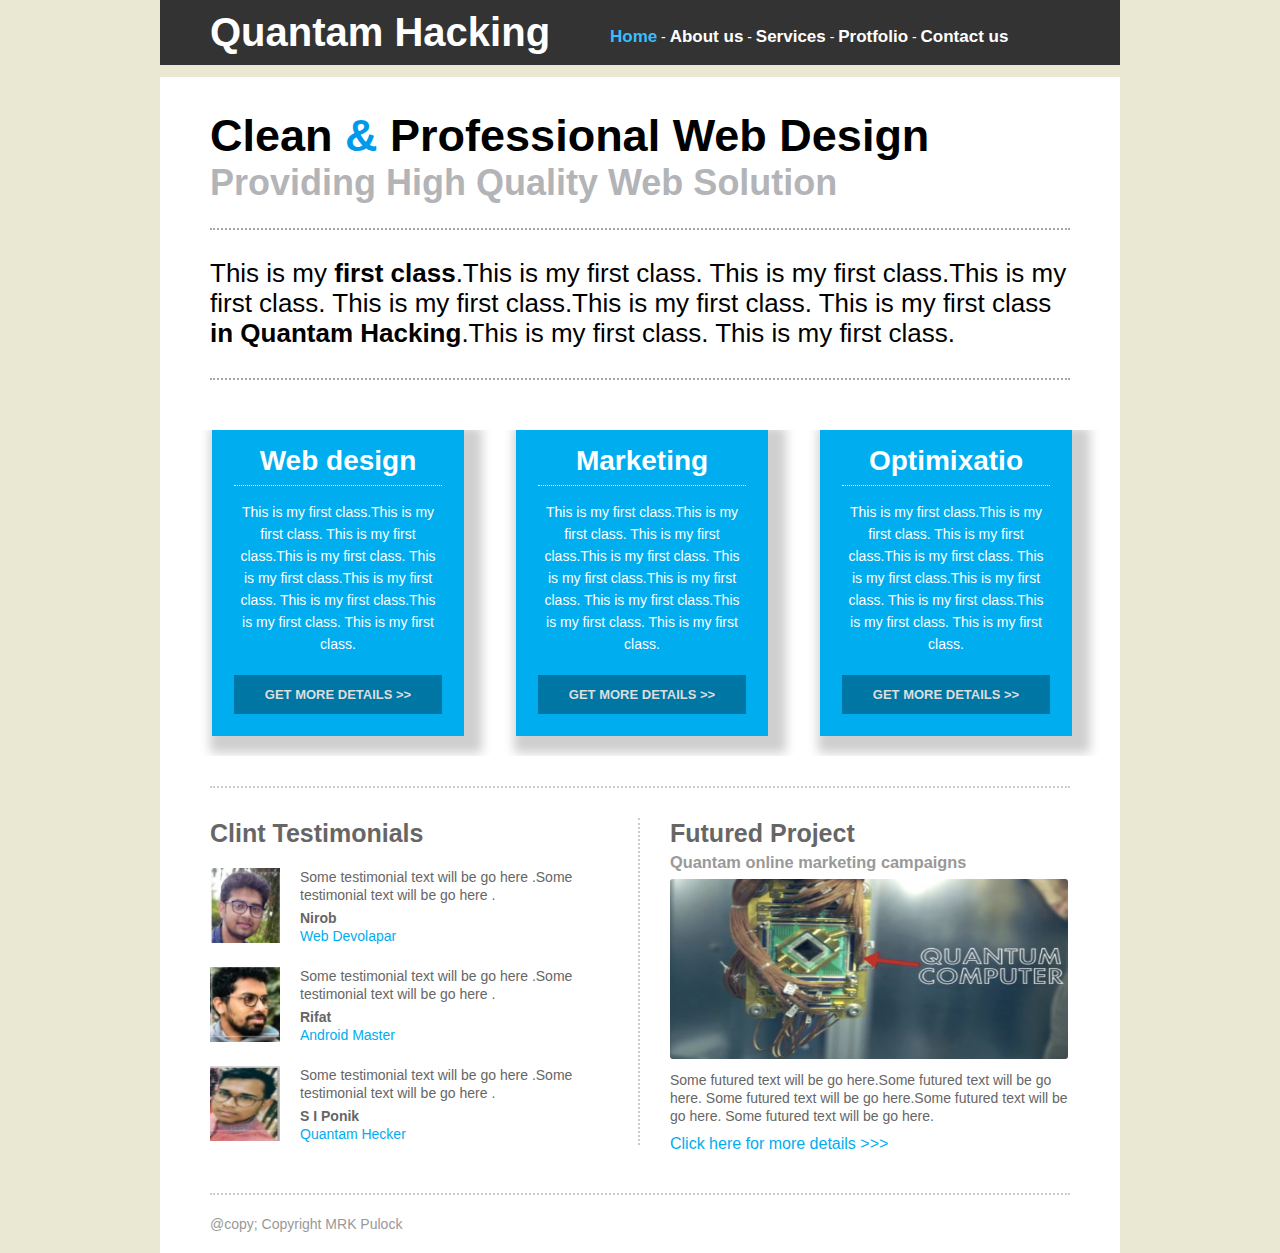
<file: Professional Web Design/index.html>
<!DOCTYPE html>
<html>
<head>
<title>Quantam Hacking</title>
<link rel = "stylesheet" href = "style.css">
</head>

<body>
 <div class= "headersection clear">
	<div class = "header template clear">
		<div class = "headerleft clear">
			<h2>Quantam Hacking</h2>
		</div>
		<div class = "headerright clear">
			<a href = "#" id="active">Home</a> -
			<a href = "#">About us</a> -
			<a href = "#">Services</a> -
			<a href = "#">Protfolio</a> -
			<a href = "#">Contact us</a>
		</div>
	</div>
 </div>
 
 <div class="mainsection template clear">
   <div class="slogansection clear">
		<h2>Clean<span style="color:#009AEC"> & </span>Professional Web Design</h2>
		<h3>Providing High Quality Web Solution</h3>
   </div>
   <div class="description clear">
		<p>
			This is my <strong>first class</strong>.This is my first class.
			This is my first class.This is my first class.
			This is my first class.This is my first class.
			This is my first class <strong>in Quantam Hacking</strong>.This is my first class.
			This is my first class.
		</p>
   </div>
   <div class="contensection clear">
		<div class = "servic">
			<h2>Web design</h2>
			<p>
			This is my first class.This is my first class.
			This is my first class.This is my first class.
			This is my first class.This is my first class.
			This is my first class.This is my first class.
			This is my first class.
		  </p>
			<div class="redmode clear">
				<a href="">Get More details >></a>
			</div>
		</div>
		
		<div class = "servic">
			<h2>Marketing</h2>
			<p>
			This is my first class.This is my first class.
			This is my first class.This is my first class.
			This is my first class.This is my first class.
			This is my first class.This is my first class.
			This is my first class.
		</p>
			<div class="redmode clear">
				<a href="">Get More details >></a>
			</div>
		</div>
		
		<div class = "servic">
			<h2>Optimixatio</h2>
			<p>
			This is my first class.This is my first class.
			This is my first class.This is my first class.
			This is my first class.This is my first class.
			This is my first class.This is my first class.
			This is my first class.
		</p>
			<div class="redmode clear">
				<a href="">Get More details >></a>
			</div>
		</div>
   </div>
   <div class="mainbottom clear">
		<div class= "clientsection clear">
			<h2>Clint Testimonials</h2>
			<div class="testimonial clear">
				<div class="clintimage clear">
					<img src="img/nirob2.jpg" alt="Clint"/> 
				</div>
				<div class="clintdata clear">
					<p>
						
						Some testimonial text will be go here .Some testimonial text will be go here .
					</p>
					<p class="clientname clear">Nirob</p>
					<a href="#">Web Devolapar</a>
				</div>
			</div>
			
			<div class="testimonial clear">
				<div class="clintimage clear">
					<img src="img/rifat2.jpg" alt="Clint"/> 
				</div>
				<div class="clintdata clear">
					<p>
						
						Some testimonial text will be go here .Some testimonial text will be go here .
					</p>
					<p class="clientname clear">Rifat</p>
					<a href="#">Android Master</a>
				</div>
			</div>
			
			<div class="testimonial clear">
				<div class="clintimage clear">
					<img src="img/ponik2.jpg" alt="Clint"/> 
				</div>
				<div class="clintdata clear">
					<p>
		
						Some testimonial text will be go here .Some testimonial text will be go here .
					</p>
					<p class="clientname clear">S I Ponik</p>
					<a href="#">Quantam Hecker</a>
				</div>
			</div>
			
		</div>
		<div class= "projectsection clear">
			<h2>Futured Project</h2>
			<h3>Quantam online marketing campaigns</h3>
			<img src="img/qc.jpg" alt="Futured image"/>
			<p>
			Some futured text will be go here.Some futured text will be go here.
			Some futured text will be go here.Some futured text will be go here.
			Some futured text will be go here.
			</p>
			<p><a href="#"><a/>Click here for more details >>><p/>
			
		</div>
   </div>
 </div>
 
  <div class="fottersection template clear">
  <p>@copy; Copyright MRK Pulock</p>
  </div>
</body>

</html>
</file>
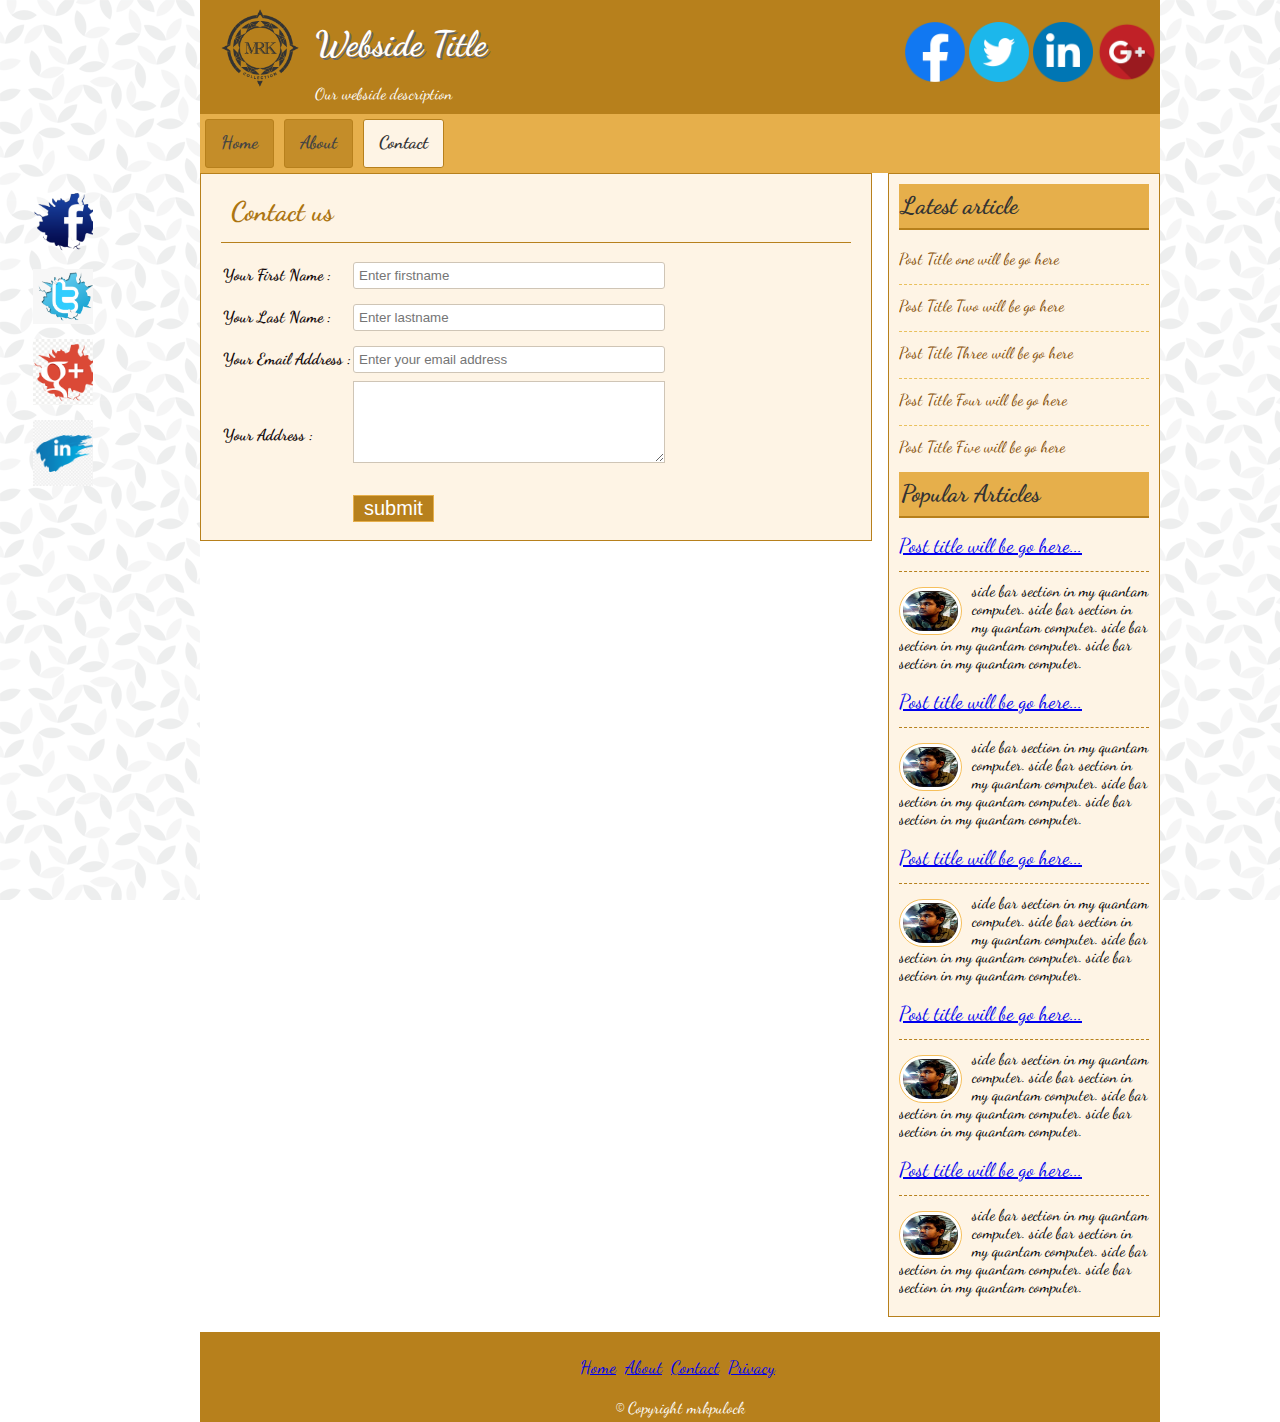
<file: First Blog Side Design/contact.html>
<!DOCTYPE html>
<html>
<head>
 <title>Quamrantam Computer Webside</title>
	
	<link rel = "Stylesheet" href = "Q_C_Style.css">

 </head>

<body>
<div class = "Headersection templete clear">
  <div class="logo clear">
	  <img src="image/mrkp.png" alt="Logo"/>
	  <h2>Webside Title</h2>
	  <p>Our webside description</p>
  </div>
  <div class="social clear">
	  <a href="http://www.facebook.com"><img src="image/social/fb.png" alt="Facebook"/></a>
	  <a href="http://www.twitter.com"><img src="image/social/twitter.png" alt="Twitter"/></a>
	  <a href="http://www.linkedin.com"><img src="image/social/linkedin.png" alt="LinkedIn"/></a>
	  <a href="http://www.googlePlus.com"><img src="image/social/google+.png" alt="GooglePlus"/></a>
  </div>
</div>
<div class = "navsection templete clear"> 
	 <ul>
		<li><a  href="Quantam_Computer.html">Home</a></li>
		<li><a href="About.html">About</a></li>
		<li><a id="active" href="contact.html">Contact</a></li>
	 </ul>
</div>


<div class = "contentsection templete clear"> 
	<div class = "maincotain clear">
	  <div class="abaut">
		  <h2>Contact us </h2>
			  <table>
				  <tr>
					  <td style="color:#120809;font-weight:bold;">Your First Name :</td>
					  <td>
					  <input type="text" name="firstname" placeholder="Enter firstname"/>
					  </td>
					  
				  </tr>
				  <tr>
					  <td style="color:#120809;font-weight:bold;">Your Last Name :</td>
					  <td>
					  <input type="text" name="lastname" placeholder="Enter lastname"/>
					  </td>
					  
				  </tr>
				  <tr>
					  <td style="color:#120809;font-weight:bold;">Your Email Address :</td>
					  <td>
					  <input type="email" name="email" placeholder="Enter your email address"/>
					  </td>
					  
				  </tr>
				 <tr>
					  <td style="color:#120809;font-weight:bold;">Your Address :</td>
					  <td>
					  <textarea></textarea>
					  </td>
					  
				  </tr> 
				  <tr>
					  <td></td>
					  <td>
					  <input type="submit" name="submit" value="submit"/>
					  </td>
					  
				  </tr> 
			  
			  </table>
	  
	  </div>
		
	</div>
	
	<div class = "sidebar clear">
		<div class="samesidebar clear">
		   <h2>Latest article </h2>
			<ul>
				<li><a href="#">Post Title one will be go here</a></li>
				<li><a href="#">Post Title Two will be go here</a></li>
				<li><a href="#">Post Title Three will be go here</a></li>
				<li><a href="#">Post Title Four will be go here</a></li>
				<li><a href="#">Post Title Five will be go here</a></li>
			</ul> 
		</div>
		
		<div class="samesidebar clear">
		   <h2>Popular Articles </h2>
		        <div class="populer clear">
					<h3><a href="#">Post title will be go here...</a></h3>
					<a href="#"><img src="image/Screenshot (79).png" alt="post image"></a>
					<p>side bar section in my quantam computer.
					side bar section in my quantam computer.
					side bar section in my quantam computer.
					side bar section in my quantam computer.</p>
				</div>
				
				<div class="populer clear">
					<h3><a href="#">Post title will be go here...</a></h3>
					<a href="#"><img src="image/Screenshot (79).png" alt="post image"></a>
					<p>side bar section in my quantam computer.
					side bar section in my quantam computer.
					side bar section in my quantam computer.
					side bar section in my quantam computer.</p>
				</div>
				<div class="populer clear">
					<h3><a href="#">Post title will be go here...</a></h3>
					<a href="#"><img src="image/Screenshot (79).png" alt="post image"></a>
					<p>side bar section in my quantam computer.
					side bar section in my quantam computer.
					side bar section in my quantam computer.
					side bar section in my quantam computer.</p>
				</div>
				<div class="populer clear">
					<h3><a href="#">Post title will be go here...</a></h3>
					<a href="#"><img src="image/Screenshot (79).png" alt="post image"></a>
					<p>side bar section in my quantam computer.
					side bar section in my quantam computer.
					side bar section in my quantam computer.
					side bar section in my quantam computer.</p>
				</div>
				<div class="populer clear">
					<h3><a href="#">Post title will be go here...</a></h3>
					<a href="#"><img src="image/Screenshot (79).png" alt="post image"></a>
					<p>side bar section in my quantam computer.
					side bar section in my quantam computer.
					side bar section in my quantam computer.
					side bar section in my quantam computer.</p>
				</div>
				
		</div>
		
	</div>
	
<div class = "fottersection templete clear">
<div class="footermenu clear">
<ul>
		<li><a href="#">Home</a></li>
		<li><a href="#">About</a></li>
		<li><a href="#">Contact</a></li>
		<li><a href="#">Privacy</a></li>
	 </ul>

</div>
<p>&copy; Copyright mrkpulock </p>
</div>	

 <div class="fixedicon clear">
	<a href="http://www.facebook.com"><img src="image/fb2.png" alt="Facebook"/></a>
	<a href="http://www.facebook.com"><img src="image/t2.png" alt="Twitter"/></a>
	<a href="http://www.facebook.com"><img src="image/g+.png" alt="googlePlus"/></a>
	<a href="http://www.facebook.com"><img src="image/l2.png" alt="LinkedIn"/></a>
 </div>	
</body>
</html>
</file>
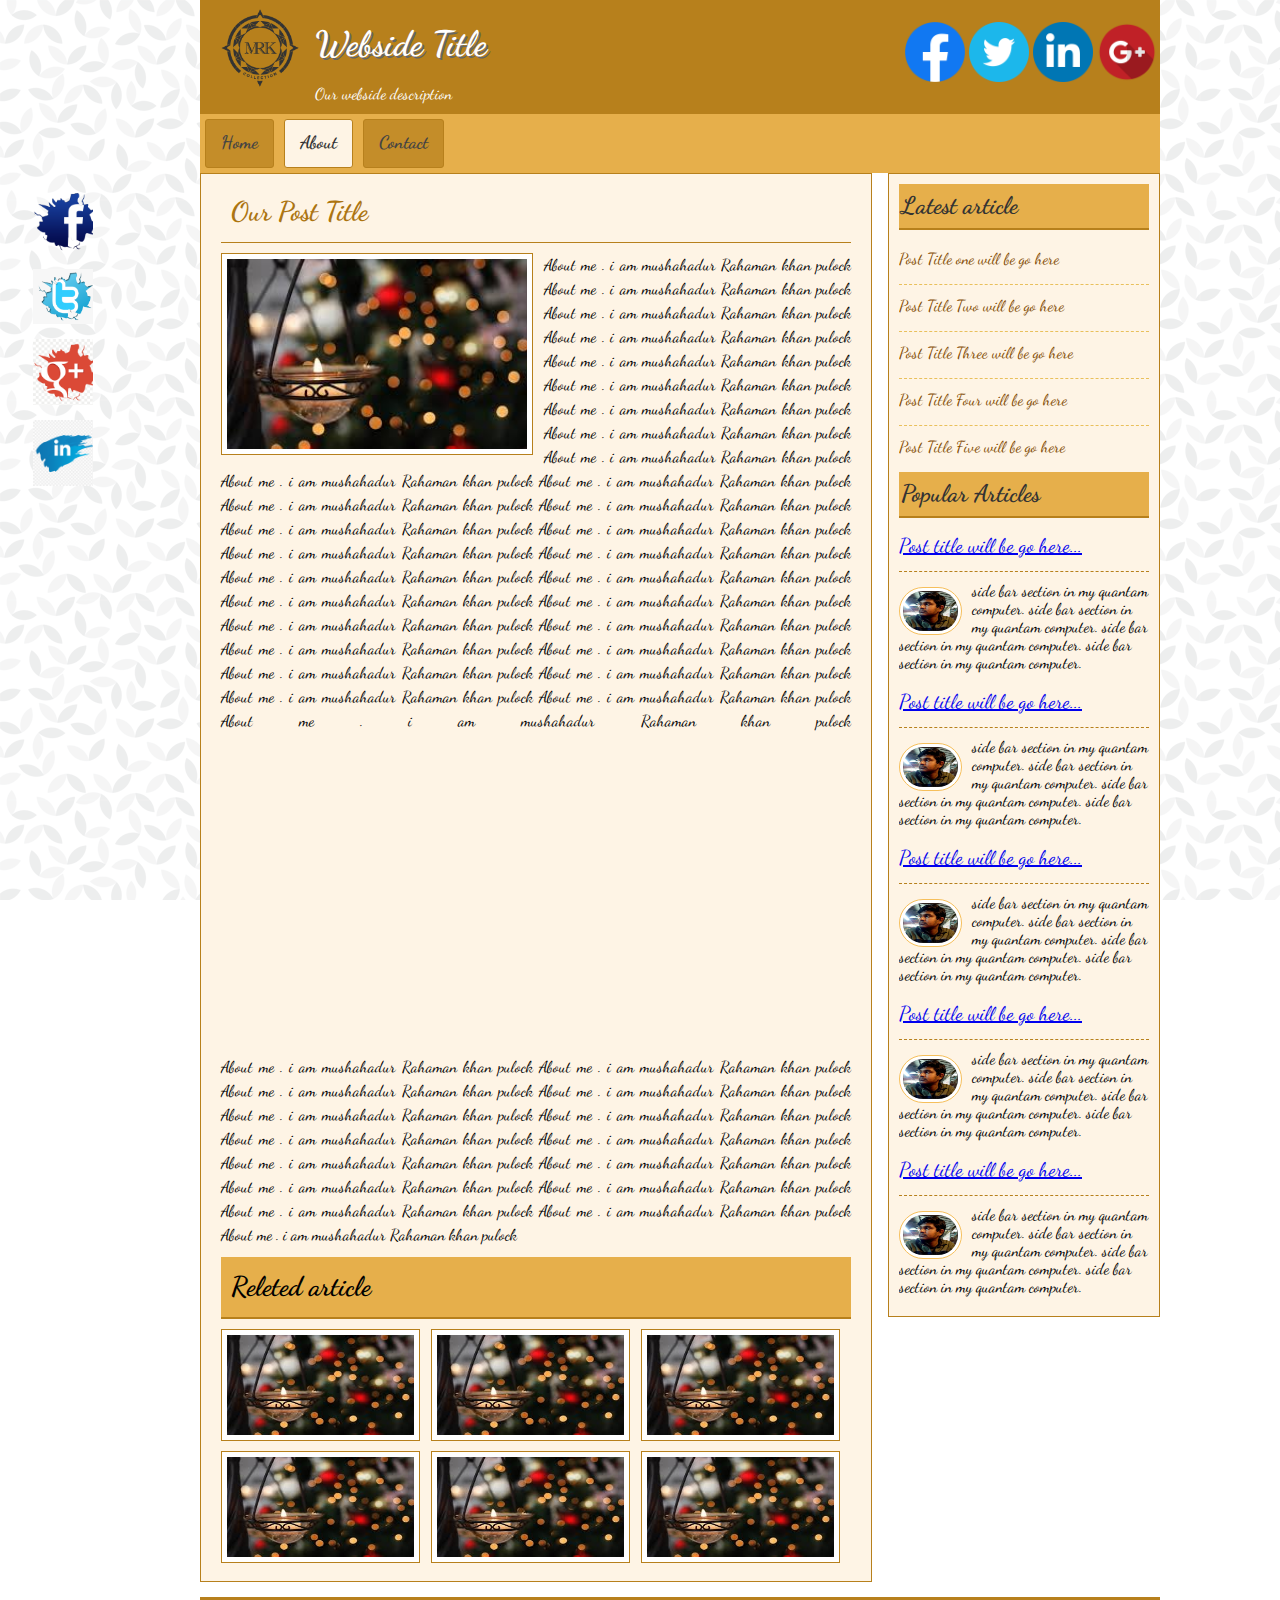
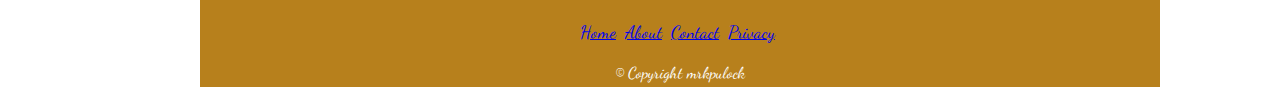
<file: First Blog Side Design/post.html>
<!DOCTYPE html>
<html>
<head>
 <title>Quamrantam Computer Webside</title>
	
	<link rel = "Stylesheet" href = "Q_C_Style.css">

 </head>

<body>
<div class = "Headersection templete clear">
  <div class="logo clear">
	  <img src="image/mrkp.png" alt="Logo"/>
	  <h2>Webside Title</h2>
	  <p>Our webside description</p>
  </div>
  <div class="social clear">
	  <a href="http://www.facebook.com"><img src="image/social/fb.png" alt="Facebook"/></a>
	  <a href="http://www.twitter.com"><img src="image/social/twitter.png" alt="Twitter"/></a>
	  <a href="http://www.linkedin.com"><img src="image/social/linkedin.png" alt="LinkedIn"/></a>
	  <a href="http://www.googlePlus.com"><img src="image/social/google+.png" alt="GooglePlus"/></a>
  </div>
</div>
<div class = "navsection templete clear"> 
	 <ul>
		<li><a href="Quantam_Computer.html">Home</a></li>
		<li><a id="active" href="About.html">About</a></li>
		<li><a href="contact.html">Contact</a></li>
	 </ul>
</div>


<div class = "contentsection templete clear"> 
	<div class = "maincotain clear">
	  <div class="abaut">
		  <h2>Our Post Title </h2>
		  <img src="image/light.jpg" alt="MyImage"/>
		  <p>About me . i am mushahadur Rahaman khan pulock
			About me . i am mushahadur Rahaman khan pulock
			About me . i am mushahadur Rahaman khan pulock
			About me . i am mushahadur Rahaman khan pulock
			About me . i am mushahadur Rahaman khan pulock
			About me . i am mushahadur Rahaman khan pulock
			About me . i am mushahadur Rahaman khan pulock
			About me . i am mushahadur Rahaman khan pulock
			About me . i am mushahadur Rahaman khan pulock
			About me . i am mushahadur Rahaman khan pulock
			About me . i am mushahadur Rahaman khan pulock
			About me . i am mushahadur Rahaman khan pulock
			About me . i am mushahadur Rahaman khan pulock
			About me . i am mushahadur Rahaman khan pulock
			About me . i am mushahadur Rahaman khan pulock
			About me . i am mushahadur Rahaman khan pulock
			About me . i am mushahadur Rahaman khan pulock
			About me . i am mushahadur Rahaman khan pulock
			About me . i am mushahadur Rahaman khan pulock
			About me . i am mushahadur Rahaman khan pulock
			About me . i am mushahadur Rahaman khan pulock
			About me . i am mushahadur Rahaman khan pulock
			About me . i am mushahadur Rahaman khan pulock
			About me . i am mushahadur Rahaman khan pulock
			About me . i am mushahadur Rahaman khan pulock
			About me . i am mushahadur Rahaman khan pulock
			About me . i am mushahadur Rahaman khan pulock
			About me . i am mushahadur Rahaman khan pulock
			About me . i am mushahadur Rahaman khan pulock
			About me . i am mushahadur Rahaman khan pulock
			
			<iframe width="100%" height="315" src="https://www.youtube.com/embed/dzaswQMt7j8" frameborder="0" 
			allow="accelerometer; autoplay; clipboard-write; encrypted-media; gyroscope;
            \picture-in-picture" allowfullscreen>
           </iframe>
			
			About me . i am mushahadur Rahaman khan pulock
			About me . i am mushahadur Rahaman khan pulock
			About me . i am mushahadur Rahaman khan pulock
			About me . i am mushahadur Rahaman khan pulock
			About me . i am mushahadur Rahaman khan pulock
			About me . i am mushahadur Rahaman khan pulock
			About me . i am mushahadur Rahaman khan pulock
			About me . i am mushahadur Rahaman khan pulock
			About me . i am mushahadur Rahaman khan pulock
			About me . i am mushahadur Rahaman khan pulock
			About me . i am mushahadur Rahaman khan pulock
			About me . i am mushahadur Rahaman khan pulock
			About me . i am mushahadur Rahaman khan pulock
			About me . i am mushahadur Rahaman khan pulock
			About me . i am mushahadur Rahaman khan pulock
			
		  </p>
	  <div class="relatedpost clear">
	  <h2>Releted article </h2>
	  <a href="#"><img src="image/light.jpg" alt="post image"></a>
	  <a href="#"><img src="image/light.jpg" alt="post image"></a>
	  <a href="#"><img src="image/light.jpg" alt="post image"></a>
	  <a href="#"><img src="image/light.jpg" alt="post image"></a>
	  <a href="#"><img src="image/light.jpg" alt="post image"></a>
	  <a href="#"><img src="image/light.jpg" alt="post image"></a>
	  
	  </div>
	  </div>
		
	</div>
	
	<div class = "sidebar clear">
		<div class="samesidebar clear">
		   <h2>Latest article </h2>
			<ul>
				<li><a href="#">Post Title one will be go here</a></li>
				<li><a href="#">Post Title Two will be go here</a></li>
				<li><a href="#">Post Title Three will be go here</a></li>
				<li><a href="#">Post Title Four will be go here</a></li>
				<li><a href="#">Post Title Five will be go here</a></li>
			</ul> 
		</div>
		
		<div class="samesidebar clear">
		   <h2>Popular Articles </h2>
		        <div class="populer clear">
					<h3><a href="#">Post title will be go here...</a></h3>
					<a href="#"><img src="image/Screenshot (79).png" alt="post image"></a>
					<p>side bar section in my quantam computer.
					side bar section in my quantam computer.
					side bar section in my quantam computer.
					side bar section in my quantam computer.</p>
				</div>
				
				<div class="populer clear">
					<h3><a href="#">Post title will be go here...</a></h3>
					<a href="#"><img src="image/Screenshot (79).png" alt="post image"></a>
					<p>side bar section in my quantam computer.
					side bar section in my quantam computer.
					side bar section in my quantam computer.
					side bar section in my quantam computer.</p>
				</div>
				<div class="populer clear">
					<h3><a href="#">Post title will be go here...</a></h3>
					<a href="#"><img src="image/Screenshot (79).png" alt="post image"></a>
					<p>side bar section in my quantam computer.
					side bar section in my quantam computer.
					side bar section in my quantam computer.
					side bar section in my quantam computer.</p>
				</div>
				<div class="populer clear">
					<h3><a href="#">Post title will be go here...</a></h3>
					<a href="#"><img src="image/Screenshot (79).png" alt="post image"></a>
					<p>side bar section in my quantam computer.
					side bar section in my quantam computer.
					side bar section in my quantam computer.
					side bar section in my quantam computer.</p>
				</div>
				<div class="populer clear">
					<h3><a href="#">Post title will be go here...</a></h3>
					<a href="#"><img src="image/Screenshot (79).png" alt="post image"></a>
					<p>side bar section in my quantam computer.
					side bar section in my quantam computer.
					side bar section in my quantam computer.
					side bar section in my quantam computer.</p>
				</div>
				
		</div>
		
	</div>
	
<div class = "fottersection templete clear">
<div class="footermenu clear">
<ul>
		<li><a href="#">Home</a></li>
		<li><a href="#">About</a></li>
		<li><a href="#">Contact</a></li>
		<li><a href="#">Privacy</a></li>
	 </ul>

</div>
<p>&copy; Copyright mrkpulock </p>
</div>

 <div class="fixedicon clear">
	<a href="http://www.facebook.com"><img src="image/fb2.png" alt="Facebook"/></a>
	<a href="http://www.facebook.com"><img src="image/t2.png" alt="Twitter"/></a>
	<a href="http://www.facebook.com"><img src="image/g+.png" alt="googlePlus"/></a>
	<a href="http://www.facebook.com"><img src="image/l2.png" alt="LinkedIn"/></a>
 </div>	

</body>
</html>
</file>
<file: Professional Web Design/style.css>
*{margin:0; padding:0; outline:0}
body{font-family:arial; 
font-size:14px; 
line-height:18px;
color:#333;
background:#EAE7D3;}
.template{width:960px;margin:0 auto;}
.clear{overflow:hidden;}
.headersection{height:77px}
.header{background:#333333;}
.headerleft{width:450px;color:#fff;float:left;}
.headerleft h2{font-size:40px;line-height:65px;
padding-left:50px;}

.headerright{
	padding-top:28px;
	width:510px;
	float:right;
	color:#fff;}
.headerright a{color:#fff;text-decoration:none;font-size:17px;
font-weight:bold;}
.headerright a:hover,#active{color:#39BEFF;}

.mainsection{background:#FFFFFF;}
.slogansection{margin-left:50px;
margin-right:50px;
margin-top:30px;
padding-bottom:28px;
border-bottom: 2px dotted #A6A6A6;
}
.slogansection h2{font-size:45px;
line-height:58px;
color:#000;}
.slogansection h3{color:#B3B4B7;
font-size:36px;
line-height:35px;}

.description{
	border-bottom:2px dotted #A6A6A6;
	color:#000000;
	font-size:26px;
	line-height:30px;
	margin:28px 50px 50px;
	padding-bottom: 30px;
}
.description p{}

.contensection{margin-bottom:20px;padding-bottom:20px;}

.servic {
    background: #00adef none repeat scroll 0 0;
    box-shadow:8px 7px 10px 10px #cfcfcf;
	float: left;
    margin-left: 52px;
    padding: 20;
    display: block;
    width: 212x;
    width: 208px;
    padding: 22px;
}

.servic h2{border-bottom:1px dotted #fff;
color:#fff;
font-size:28px;
margin-bottom:15px;
padding-bottom:15px;
text-align:center;}
.servic p{color:#fff;
font-size:14px;
line-height:22px;
text-align:center;}

.redmode{background:#0076a4 none repeat scroll 0 0;
margin-top:20px;
padding:10px;
text-align:center;}
.redmode a{color:#ddd;
font-size:13px;
font-weight:bold;
text-decoration:none;
text-transform:uppercase;}
.redmode a:hover{}

.mainbottom{
	border-bottom:2px dotted #cccccc;
	border-top:2px dotted #cccccc;
	margin:30px 50px 20px;
	padding-bottom:30px;
	padding-top:30px;
}
.clientsection{
	border-right:2px dotted #ccc;
    float:left;
    margin-right:30px;
	padding-right:30px;
   width:398px;
}
.clientsection h2{
	color:#666;
	font-size:25px;
	line-height:30px;
	
}

.testimonial{
	margin-top:20px;
}
.clintimage{
	float:left;
	margin-right:20px;
	width:70px;}
.clintimage img{width:70px;
height:75px;}

.clintdata{
	float:left;
	width:305px;}
.clintdata p{
	color:#666;
}
.clintdata a{color:#00adef;
text-decoration:none;}

.clientname{font-weight:bold;
color:#000 !improtant;
margin-top:5px;}
.projectsection{width:400px;float:right;}
.projectsection h2{
	color:#666;
	font-size:25px;
	line-height:30px;
	
}
.projectsection h3{
	color:#999;
	margin-bottom:8px;
	margin-top:5px;
}
.projectsection img{
	border:1px; solid #ddd;
	border-radius:3px;
	margin-bottom:8px;
	width:398px;
	height:180px;
}
.projectsection p{
	color:#666;
	margin-bottom:10px;
}
.projectsection a{
	text-decoration:none;
	color:#00adef;
	font-size:16px;
	
}

.fottersection{background:#FFFFFF;}
.fottersection p{
	color:#999;
	margin-bottom:20px;
	margin-left:50px;
}
</file>
<file: First Blog Side Design/Q_C_Style.css>
@import url('https://fonts.googleapis.com/css2?family=Dancing+Script&display=swap');

*{margin:0;padding:0;outline:0}
body{
	font-family: 'Dancing Script', cursive;
	font-size:16px;
	line-height:40px;
	color:#FFFFFF;
	background:url(image/geometric-leaves.png)repeat fixed 0 0 #fff;
	position:relative;
	}
.templete{
	width:960px;
	margin:0 atuo;
	margin-left:200px;
	color:#F5DFD2;
	}
.clear{overflow:hidden;}
input[type="text"],input[type="email"]{
	border:1px solid #cfc5b6;
	border-radius:3px;
	margin-bottom:5px;
	padding:5px;
	width:300px;
	color:#120809;
}
input[type="submit"]{
	background:#b7801c none repeat scroll 0 0;
	border:1px solid #e6af4b;
	color:#fff;
	cursor:pointer;
	font-size:20px;
	padding:1px 10px;
}
input[type="submit"]:hover{background:#FEF4E5;color:#000;}
textarea{
	height:70px;
	margin-bottom:10px;
	padding:5px;
	width:300px;
	border:1px solid #cfc5b6;
}

.Headersection{ 
	background:#b7801c none repeat scroll 0 0;
	color:#fff;
	}
.logo{
	float:left;
	width:430px;
}
.logo img{
	float:left;
	margin-right:15px;
	padding-bottom:10px;
	padding-left:20px;
	padding-top:8px;
	width:80px;
}
.logo h2{
	font-size:35px;
	padding-bottom:10px;
	padding-top:24px;
	text-shadow:2px 2px 0 #666;
	color:#fff;
}
.logo p{}
.social{
	float:right;
	padding-top:22px;
	width:255px;
}
.social img{
	width:60px;
}
.navsection{
background:#e6af4b none repeat scroll 0 0;
color:#DDDDDD;
padding:0 0;
}
.navsection ul{
	margin:0;
	padding:0;
	list-style:none;
}
.navsection ul li{
	display:block;
	float:left;
}
.navsection ul li a{
	background:#c48d29;
	border:1px solid #b7801c;
	border-radius:3px;
	color:#444;
	display:block;
	font-size:18px;
	font-weight:bold;
	margin:5px;
	padding:2px 15px 5px;
	text-decoration:none;
}
.navsection ul li a:hover,#active{
	background:#FEF4E5;
	color:#333;}
.slidersection{
	box-shadow:0 8px 10px -2px #555;
	margin-bottom:12px;
}	

.contentsection{background:#FFFFFF}
.maincotain{
	width:630px;
	background:#fef4e5 none repeat scroll 0 0;
	border:1px solid #b7801c;
	float:left;
	margin:0px 15px 15px 0;
	padding:8px 20px;
	margin-left:0;}
.abaut{}

.abaut img{
	background:#fff none repeat scroll 0 0;
	border:1px solid #b7801c;
	float:left;
	height:190px;
	margin-right:11px;
	padding:5px;
	width:300px;
}
.abaut p{
	color:#000000;
	font-size:16px;
	line-height:24px;
	margin-bottom:10px;
	text-align:justify;
}
.relatedpost{}
.relatedpost h2{
	background:#e6af4b none repeat scroll 0 0;
	border-bottom:2px solid #b7801c !important;
	color:#000 !important;
}
.relatedpost img{
	height:100px;
	margin-bottom:10px;
	width:187px;
}
.relatedpost img:hover{opacity:0.4}
.samepost h2,.abaut h2{
	border-bottom:1px solid #b7801c;
	font-size:27px;
	margin-bottom:10px;
	padding:10px;
	color:#ac7511;
}
.samepost img{
	background:#fff none repeat scroll 0 0;
	border:1px solid #ebb450;
	float:left;
	margin-right:10px;
	padding:5px;
	width:190px;
}
.samepost p{
	color:#000000;
	font-size:16px;
	line-height:22px;
	text-align:justify;
}
.readmore{float:right;}
.readmore a{
	background:#fff;
	border:1px solid #b7801c;
	border-radius:4px;
	color:#b7801c;
	display:block;
	font-size:16px;
	padding:0 5px;
	text-decoration:none;
}
.readmore a:hover{color:#297FCF;}

.sidebar{
	background:#fef4e5 none repeat scroll 0 0;
	border:1px solid #b7801c;
	width:250px;
	margin-bottom:15px;
	margin-top:0;
	padding:10px;
	float:right;}
.samesidebar{
	margin-bottom:10p;
}
.samesidebar ul{padding:0;margin:0;list-style:none}
.samesidebar ul li{
	border-bottom:1px dashed #e9c05c;
	font-size:16px;
	padding:1px 8px 5px 0;
}
.samesidebar ul li:last-child{border-bottom:0px dashed #e9c05c;}
.samesidebar ul li a{
	color:#814a00;
	text-decoration:none}
.samesidebar ul li a:hover{color:#DF5c25;}
.samesidebar h2{
	background:#e6af4b none repeat scroll 0 0;
	border-bottom:2px solid #b7801c;
	color:#333;
	margin-bottom:8px;
	padding:2px;
	text-align:10px;
}
.samesidebar p{
	margin-bottom:10px;
	color:#000000;
	line-height:18px;
}

.populer{}
.populer h3{
	border-bottom:1px dashed #b7801c;
	font-size:20px;
	font-weight:normal;
	margin-bottom:10px;
	padding-bottom:5px;
}
populer h3 a{
	text-decoration:none;
	color:#444;
}
.populer img{
	background:#fff none repeat scroll 0 0;
	border:1px solid #f6bf5b;
	border-radius:30px;
	padding:3px;
	margin-top:5px;
	float:left;
	height:40px;
	margin-right:10px;
	width:55px;
}
.populer p{}

.fottersection {
    height: 90px;
    background: #B7801c;
	text-align:center;
    color: #fff;
    margin: auto;
}
.footermenu{margin-top:15px;margin-bottom:0px}
.footermenu ul{
	padding:0;
	margin:0;
	list-style:none;
	text-align:center;
	}
.footermenu ul li{display:inline-block;}
.footermenu ul li a{
	colorF:#E6AF4B;
	font-size:18px;
    margin-right:5px;}
.fottersection p{margin-bottom:15px}
.fixedicon{
	position:fixed;
	left:33px;
	top:188px;
	width:60px;
}
.fixedicon img{
	width:66px;
}
</file>
